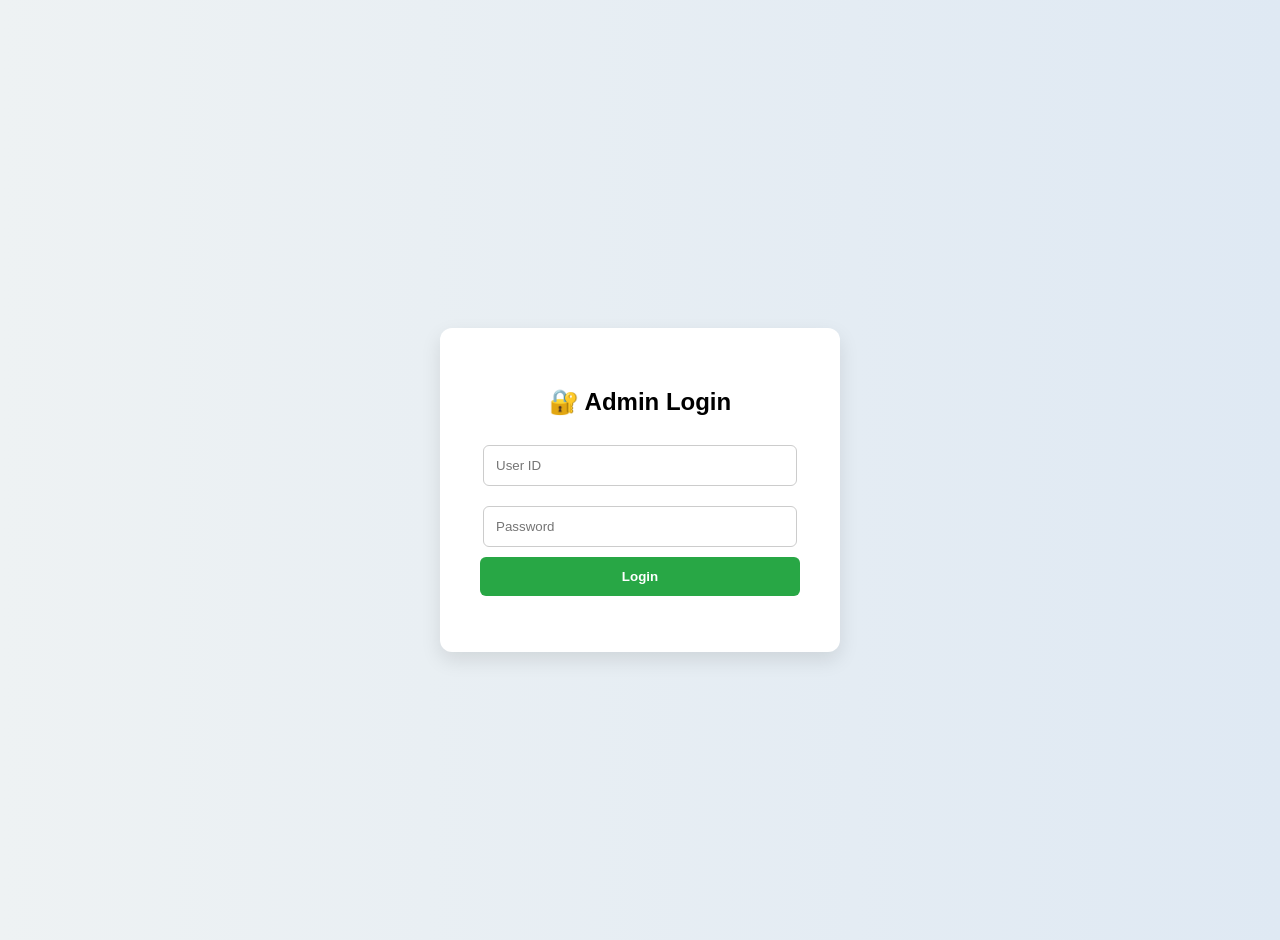
<file: login.html>
<!DOCTYPE html>
<html>
<head>
  <title>Login</title>
  <link rel="stylesheet" href="style.css">
</head>
<body class="center-page">

  <div class="card">
    <h2>🔐 Admin Login</h2>

    <input type="text" id="userid" placeholder="User ID">
    <input type="password" id="password" placeholder="Password">

    <button onclick="login()">Login</button>
    <p id="error" class="error"></p>
  </div>

  <script>
    function login() {
      const user = document.getElementById("userid").value;
      const pass = document.getElementById("password").value;

      if (user === "admin" && pass === "1234") {
        localStorage.setItem("loggedIn", "true");
        window.location.href = "index.html";
      } else {
        document.getElementById("error").innerText = "Invalid credentials";
      }
    }
  </script>

</body>
</html>
</file>
<file: style.css>
/* RESET */
body {
  margin: 0;
  font-family: 'Segoe UI', sans-serif;
  background: linear-gradient(to right, #eef2f3, #dfe9f3);
  padding-top: 40px;
}

/* ================= LOGIN PAGE ================= */

.center-page {
  display: flex;
  justify-content: center;
  align-items: center;
  height: 100vh;
}

.card {
  background: white;
  padding: 40px;
  border-radius: 12px;
  text-align: center;
  width: 320px;
  box-shadow: 0 8px 20px rgba(0,0,0,0.1);
}

.card input {
  width: 90%;
  padding: 12px;
  margin: 10px 0;
  border-radius: 6px;
  border: 1px solid #ccc;
}

.card button {
  width: 100%;
  padding: 12px;
  background: #28a745;
  color: white;
  border: none;
  border-radius: 6px;
  cursor: pointer;
  font-weight: bold;
}

.card button:hover {
  background: #218838;
}

/* ================= INVENTORY PAGE ================= */

h1 {
  text-align: center;
  margin-bottom: 20px;
}

/* LOGOUT BUTTON */
.logout-top {
  position: absolute;
  top: 20px;
  right: 20px;
  background: red;
  color: white;
  border: none;
  padding: 10px 18px;
  border-radius: 8px;
  cursor: pointer;
  font-weight: bold;
}

.logout-top:hover {
  background: darkred;
}

/* ================= FORM ================= */

.form-row {
  display: flex;
  justify-content: center;
  align-items: center;
  gap: 15px;
  margin: 40px auto;
  width: 90%;
  max-width: 1200px;
  flex-wrap: wrap;
}

.form-row input {
  flex: 1;
  min-width: 120px;
  padding: 12px;
  border-radius: 6px;
  border: 1px solid #ccc;
}

.form-row button {
  padding: 12px 20px;
  background: #28a745;
  color: white;
  border: none;
  border-radius: 6px;
  cursor: pointer;
  font-weight: bold;
}

.form-row button:hover {
  background: #218838;
}

/* ================= TABLE ================= */

table {
  margin: 30px auto;
  width: 90%;
  max-width: 1200px;
  border-collapse: collapse;
  background: white;
  border-radius: 10px;
  overflow: hidden;
  box-shadow: 0 5px 12px rgba(0,0,0,0.1);
}

th {
  background: #1976d2;
  color: white;
  padding: 14px;
  font-size: 16px;
}

td {
  padding: 14px;
  border-bottom: 1px solid #ddd;
  text-align: center;
}

tr:hover {
  background: #f5f5f5;
}

/* EDIT BUTTON */
td button {
  padding: 6px 12px;
  border-radius: 6px;
  border: none;
  background: #ffc107;
  cursor: pointer;
}

td button:hover {
  background: #e0a800;
}

/* ================= MODAL ================= */

.modal {
  display: none;
  position: fixed;
  top: 0;
  left: 0;
  width: 100%;
  height: 100%;
  background: rgba(0,0,0,0.5);
  justify-content: center;
  align-items: center;
}

.modal-content {
  background: white;
  padding: 25px;
  border-radius: 10px;
  width: 300px;
  text-align: center;
}

.modal-content input {
  width: 90%;
  padding: 10px;
  margin: 8px 0;
  border-radius: 5px;
  border: 1px solid #ccc;
}

.modal-content button {
  margin: 10px;
  padding: 10px 15px;
  border: none;
  border-radius: 6px;
  cursor: pointer;
}

.modal-content button:first-of-type {
  background: green;
  color: white;
}

.modal-content button:last-of-type {
  background: red;
  color: white;
}
</file>
